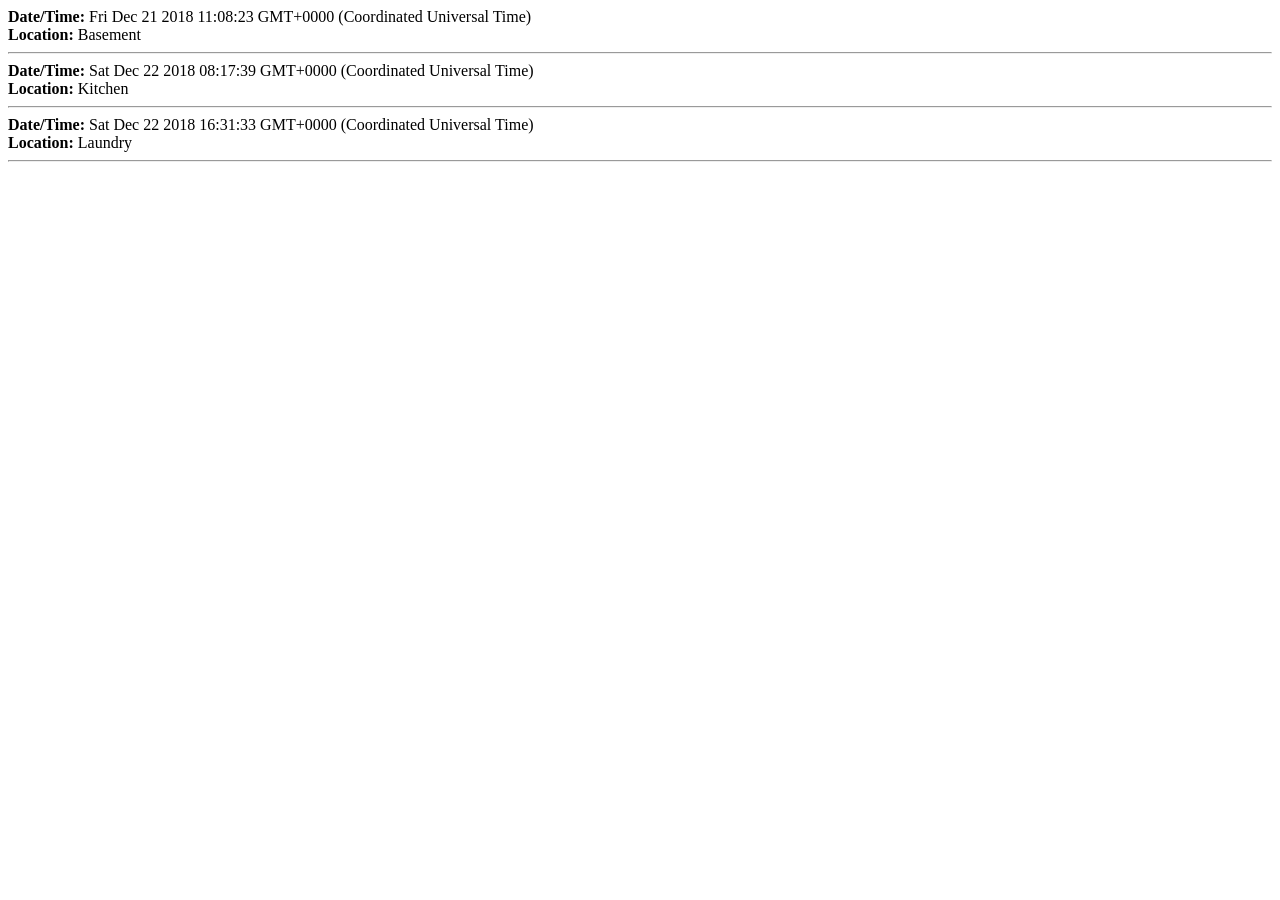
<file: Modas/Modas/wwwroot/json.html>
﻿<!DOCTYPE html>
<html>
<head>
    <meta charset="utf-8" />
    <title>JSON</title>
</head>
<body>
    <div id="content"></div>
    <script src="https://code.jquery.com/jquery-3.3.1.min.js" integrity="sha256-FgpCb/KJQlLNfOu91ta32o/NMZxltwRo8QtmkMRdAu8=" crossorigin="anonymous"></script>
    <script>
        $(function(){
                // create event object
                var event = {
                    TimeStamp: new Date(2018,11,21,11,8,23,0),
                    Location: "Basement"
                }
                console.log(event.Location);
                console.log(event.TimeStamp.getFullYear());
                // create array of events
                var events = [
                    { TimeStamp: new Date(2018,11,21,11,8,23,0), Location: "Basement" },
                    { TimeStamp: new Date(2018,11,22,8,17,39,0), Location: "Kitchen" },
                    { TimeStamp: new Date(2018,11,22,16,31,33,0), Location: "Laundry" },
                ];
                for (var i = 0; i < events.length; i++){
                    $('#content').append("<b>Date/Time: </b>" + events[i].TimeStamp + "<br /><b>Location: </b>" + events[i].Location + "<hr />");
                }
            });
    </script>
</body>
</html>
</file>
